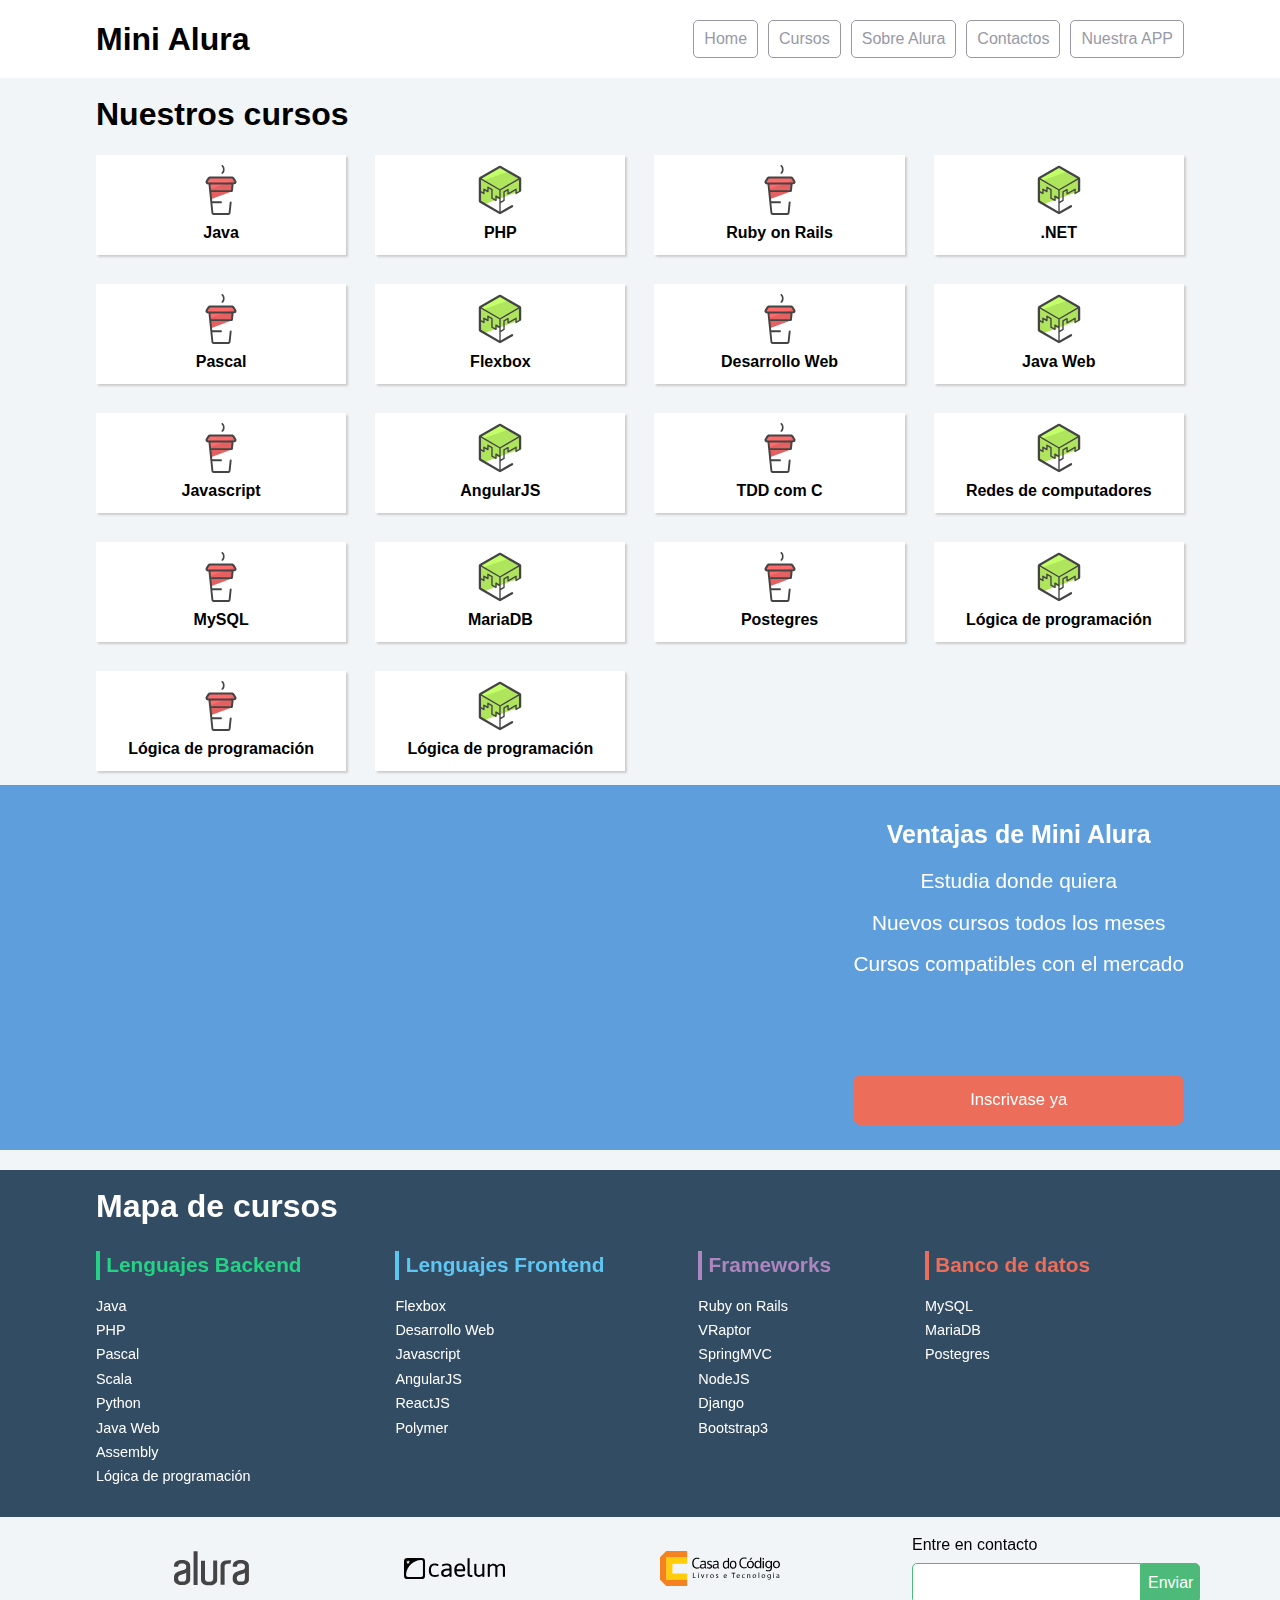
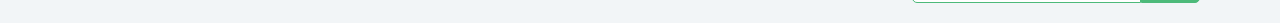
<file: index.html>
<!doctype html>
<html lang="es">
<head>
	<meta charset="utf-8">
	<meta name="viewport" content="width=device-width, initial-scale=1">
	<title>Mini Alura | Cursos online</title>
	<link rel="stylesheet" href="css/reset.css">
	<link rel="stylesheet" href="css/style.css">
	<link rel="stylesheet" href="css/flexbox.css">
</head>
<body>

	<header class="headerPrincipal">
		<div class="container">
			<h1 class="headerPrincipal-titulo">
				<a href="#">Mini Alura</a>
			</h1>

			<nav class="headerPrincipal-nav">
				<a class="headerPrincipal-nav-link" href="#">Home</a>
				<a class="headerPrincipal-nav-link" href="#">Cursos</a>
				<a class="headerPrincipal-nav-link" href="#">Sobre Alura</a>
				<a class="headerPrincipal-nav-link" href="#">Contactos</a>
				<a class="headerPrincipal-nav-link headerPrincipal-nav-link-app" href="#">Nuestra APP</a>
			</nav>
		</div>

	</header>

	<main class="contenidoPrincipal">
		<div class="container">
			<h2 class="subtitulo">Nuestros cursos</h2>

			<nav>
				<ul class="contenidoPrincipal-cursos">
					<li class="contenidoPrincipal-cursos-link"><a href="#">Java</a></li>
					<li class="contenidoPrincipal-cursos-link"><a href="#">PHP</a></li>
					<li class="contenidoPrincipal-cursos-link"><a href="#">Ruby on Rails</a></li>
					<li class="contenidoPrincipal-cursos-link"><a href="#">.NET</a></li>
					<li class="contenidoPrincipal-cursos-link"><a href="#">Pascal</a></li>
					<li class="contenidoPrincipal-cursos-link"><a href="#">Flexbox</a></li>
					<li class="contenidoPrincipal-cursos-link"><a href="#">Desarrollo Web</a></li>
					<li class="contenidoPrincipal-cursos-link"><a href="#">Java Web</a></li>
					<li class="contenidoPrincipal-cursos-link"><a href="#">Javascript</a></li>
					<li class="contenidoPrincipal-cursos-link"><a href="#">AngularJS</a></li>
					<li class="contenidoPrincipal-cursos-link"><a href="#">TDD com C</a></li>
					<li class="contenidoPrincipal-cursos-link"><a href="#">Redes de computadores</a></li>
					<li class="contenidoPrincipal-cursos-link"><a href="#">MySQL</a></li>
					<li class="contenidoPrincipal-cursos-link"><a href="#">MariaDB</a></li>
					<li class="contenidoPrincipal-cursos-link"><a href="#">Postegres</a></li>
					<li class="contenidoPrincipal-cursos-link"><a href="#">Lógica de programación</a></li>
					<li class="contenidoPrincipal-cursos-link"><a href="#">Lógica de programación</a></li>
					<li class="contenidoPrincipal-cursos-link"><a href="#">Lógica de programación</a></li>
				</ul>
			</nav>
		</div>

		<section class="videoSobre">
			<div class="container">
				<iframe class="videoSobre-video" width="560" height="315" src="https://www.youtube.com/embed/bIlOsJzBVaY?list=PLh2Y_pKOa4UcF1BYPJR3EIMRi3nWAUxIp" frameborder="0" allowfullscreen></iframe>
				
				<div class="videoSobre-sobre">
					<h2 class="videoSobre-sobre-title">Ventajas de Mini Alura</h2>
					<ul class="videoSobre-sobre-list">
						<li class="videoSobre-sobre-item">Estudia donde quiera</li>
						<li class="videoSobre-sobre-item">Nuevos cursos todos los meses</li>
						<li class="videoSobre-sobre-item">Cursos compatibles con el mercado</li>
					</ul>
					<button class="videoSobre-button">Inscrivase ya</button>
				</div>
			</div>
		</section>

	</main>

	<footer class="rodapePrincipal">
		<div class="container">

			<section class="rodapePrincipal-navMap">
				<h3 class="subtitulo">Mapa de cursos</h3>
				<nav class="rodapePrincipal-navMap-list">

					<h4 class="navmap-list-title navmap-list-title-backend">Lenguajes Backend</h4>
					<a class="rodapePrincipal-navMap-link" href="#">Java</a>
					<a class="rodapePrincipal-navMap-link" href="#">PHP</a>
					<a class="rodapePrincipal-navMap-link" href="#">Pascal</a>
					<a class="rodapePrincipal-navMap-link" href="#">Scala</a>
					<a class="rodapePrincipal-navMap-link" href="#">Python</a>
					<a class="rodapePrincipal-navMap-link" href="#">Java Web</a>
					<a class="rodapePrincipal-navMap-link" href="#">Assembly</a>
					<a class="rodapePrincipal-navMap-link" href="#">Lógica de programación</a>

					<h4 class="navmap-list-title navmap-list-title-frontend">Lenguajes Frontend</h4>
					<a class="rodapePrincipal-navMap-link" href="#">Flexbox</a>
					<a class="rodapePrincipal-navMap-link" href="#">Desarrollo Web</a>
					<a class="rodapePrincipal-navMap-link" href="#">Javascript</a>
					<a class="rodapePrincipal-navMap-link" href="#">AngularJS</a>
					<a class="rodapePrincipal-navMap-link" href="#">ReactJS</a>
					<a class="rodapePrincipal-navMap-link" href="#">Polymer</a>
					
					<h4 class="navmap-list-title navmap-list-title-framework">Frameworks</h4>
					<a class="rodapePrincipal-navMap-link" href="#">Ruby on Rails</a>
					<a class="rodapePrincipal-navMap-link" href="#">VRaptor</a>
					<a class="rodapePrincipal-navMap-link" href="#">SpringMVC</a>
					<a class="rodapePrincipal-navMap-link" href="#">NodeJS</a>
					<a class="rodapePrincipal-navMap-link" href="#">Django</a>
					<a class="rodapePrincipal-navMap-link" href="#">Bootstrap3</a>

					<h4 class="navmap-list-title navmap-list-title-bancoDeDados">Banco de datos</h4>
					<a class="rodapePrincipal-navMap-link" href="#">MySQL</a>
					<a class="rodapePrincipal-navMap-link" href="#">MariaDB</a>
					<a class="rodapePrincipal-navMap-link" href="#">Postegres</a>

				</nav>
			</section>

		</div>

		<section class="rodapePrincipal-patrocinadores">
			<div class="container">
				<ul class="rodapePrincipal-patrocinadores-list">
					<li>
						<a class="rodapePrincipal-patrocinadores-list-link patrocinadores-list-link-alura" href="#">
							<img src="img/logos/alura.svg" alt="Logo da Alura">
						</a>
					</li>
					<li>
						<a class="rodapePrincipal-patrocinadores-list-link patrocinadores-list-link-caelum" href="#">
							<img src="img/logos/caelum.svg" alt="Logo da Caelum">
						</a>
					</li>
					<li>
						<a class="rodapePrincipal-patrocinadores-list-link patrocinadores-list-link-casaDoCodigo" href="#">
							<img src="img/logos/cdc.svg" alt="Logo da Casa do Código">
						</a>
					</li>
				</ul>
				<form class="rodapePrincipal-contatoForm" action="#">
					<fieldset>
						<legend class="rodapePrincipal-contatoForm-legend" for="email-contato">Entre en contacto</legend>
						<div class="rodapePrincipal-contatoForm-fieldset"> 
							<input class="rodapePrincipal-contatoForm-emailInput" type="email" name="email-contato" id="email-contato">
							<button class="rodapePrincipal-contatoForm-submit" type="submit">Enviar</button>
						</div>
					</fieldset>
				</form>
			</div>
		</section>
	</footer>

</body>
</html>
</file>
<file: css/style.css>
body {
	background-color: #F2F5F7;
	font-family: 'Open Sans',Arial,sans-serif;
}

.container {
	width: 94%;
	margin: 0 auto;
}

.headerPrincipal {
	background-color: #FFF;
	padding: 20px 0;
}

.headerPrincipal-titulo {
	font-weight: bold;
	font-size: 2em;
	margin-bottom: 20px;
}

.headerPrincipal-titulo a {
	text-decoration: none;
	color: inherit;
}

.headerPrincipal-nav-link {
	padding: 10px;
	margin-bottom: 10px;
	color: #9799A6;
	background-color: #FFF;
	text-decoration: none;
	transition: .5s;
	display: block;

	border-bottom: 1px solid #9799A6;
}

.contenidoPrincipal {
	margin-top: 20px;
	margin-bottom: 20px;
}

.subtitulo {
	font-weight: bold;
	font-size: 32px;
	margin-bottom: 10px;
	text-align: center;
}

.contenidoPrincipal-cursos-link {
	height: 100px;
	background-color: #FFF;
	text-align: center;
	margin: 1%;
	transition: .3s;
	box-shadow: 2px 2px 2px #CCC;
	position: relative;
}

.contenidoPrincipal-cursos-link a {
	text-decoration: none;
	color: #000;
	font-weight: bold;
	display: block;
	width: 100%;
	height: 100%;
	position: absolute;
	top: 0;
	left: 0;
}

.contenidoPrincipal-cursos-link:hover {
	box-shadow: 4px 4px 4px #CCC;
}

.contenidoPrincipal-cursos-link a:before {
	content: '';
	display: block;
	width: 50px;
	height: 50px;
	margin: 10px auto;
}

.contenidoPrincipal-cursos-link:nth-child(even) a:before {
	background: url(../img/background1.svg) no-repeat;	
}

.contenidoPrincipal-cursos-link:nth-child(odd) a:before {
	background: url(../img/background2.svg) no-repeat;
}


.rodapePrincipal {
	background-color: #324C64;
	padding-top: 20px;
}

.rodapePrincipal .subtitulo {
	color: #FFF;
}

.rodapePrincipal-navMap-link {
	text-decoration: none;
	color: #FFF;
	margin-top: 10px;
}

.rodapePrincipal-navMap-link {
	font-size: .9em;
}

.navmap-list-title {
	font-weight: 700;
	font-size: 1.3em;
	margin: .9em 0;
	padding-left: .3em;
	padding-top: .2em;
	padding-bottom: .2em;
}

.navmap-list-title + .rodapePrincipal-navMap-link {
	margin-top: 0;
}

.navmap-list-title-bancoDeDados { color: #EC6E5A; border-left: 4px solid #EC6E5A; }
.navmap-list-title-framework { color: #AD85BF; border-left: 4px solid #AD85BF; }
.navmap-list-title-frontend { color: #5EC6F3; border-left: 4px solid #5EC6F3; }
.navmap-list-title-backend { color: #25D285; border-left: 4px solid #25D285; }

.rodapePrincipal-patrocinadores {
	margin-top: 30px;
	background: #F2F5F7;
	padding: 20px 0;
}

.rodapePrincipal-contatoForm {
	margin-top: 20px;
	text-align: center;
}

.rodapePrincipal-contatoForm label[for=email-contato] {
	font-weight: bold;
	font-size: 14px;
	color: #000;
	margin-bottom: 5px;
	display: block;
}

.rodapePrincipal-contatoForm-emailInput {
	border-top-left-radius: 5px;
	border-bottom-left-radius: 5px;
	padding: 10px;
}

.rodapePrincipal-contatoForm-submit {
	border-top-right-radius: 5px;
	border-bottom-right-radius: 5px;
	background-color: #4DBA7A;
	color: #FFF;
	cursor: pointer;
	
}

.rodapePrincipal-contatoForm-submit,
.rodapePrincipal-contatoForm-emailInput {
	outline: 0;
	border: 1px solid #4DBA7A;
	box-sizing: border-box;
	font-size: 16px;
}

.videoSobre {
	background-color: #5E9EDC;
	padding: 25px 0;

}

.videoSobre-video {
	max-width: 100%;
}

.videoSobre .container {
	color: #FFF;
}

.videoSobre-sobre-title {
	font-size: 1.2em;
	font-weight: bolder;
}

.videoSobre-sobre {
	font-size: 1.3em;
	line-height: 2;
}

.videoSobre-button {
	border-radius: 8px;
	background-color: #ec6e5a;
	display: block;
	color: #FFF;
	border: none;
	height: 50px;
	font-size: .8em;
	outline: none;
}

.rodapePrincipal-contatoForm-legend {
	margin-bottom: 10px;
}

@media(min-width: 769px) {

	.container {
		width: 85%;	
	}

	.subtitulo {
		text-align: left;
	}

	.headerPrincipal-nav-link {
		border-radius: 5px;
		border: 1px solid #9799A6;
	}

	.headerPrincipal-nav-link:hover {
		color: #FFF;
		background-color: #9799A6;
	}

	.headerPrincipal-titulo {
		margin: 0;
	}

	.headerPrincipal-nav {
		width: auto;
	}

	.headerPrincipal-nav-link {
		width: auto;
		margin: 0 0 0 10px;
	}

	.rodapePrincipal-contatoForm {
		margin-top: 0;
		text-align: left;
	}

	.contenidoPrincipal-cursos-link:nth-child(3n) {
		margin-right: 0;
	}

	.contenidoPrincipal-cursos-link:nth-child(3n+1) {
		margin-left: 0;
	}

}

@media(min-width: 1000px) {
	.contenidoPrincipal-cursos-link {
		margin: 1.333%;
	}

	.contenidoPrincipal-cursos-link:nth-child(3n) {
		margin-right: 1.33%;
	}

	.contenidoPrincipal-cursos-link:nth-child(3n+1) {
		margin-left: 1.333%;
	}

	.contenidoPrincipal-cursos-link:nth-child(4n) {
		margin-right: 0;
	}

	.contenidoPrincipal-cursos-link:nth-child(4n+1) {
		margin-left: 0;
	}

	.videoSobre-sobre {
		margin-left: 1.5em;
	}

}
</file>
<file: css/flexbox.css>
.headerPrincipal .container {
  display: flex;
  align-items: center;
  justify-content: space-between;
}
.headerPrincipal-nav {
  display: flex;
}
.rodapePrincipal-patrocinadores .container {
  display: flex;
  justify-content: space-between;
}
.rodapePrincipal-patrocinadores-list {
  display: flex;
  align-items: center;
  width: 70%;
  justify-content: space-around;
}
.rodapePrincipal-contatoForm {
  width: 25%;
}
.rodapePrincipal-contatoForm-fieldset {
  display: flex;
}
.rodapePrincipal-navMap-list {
  display: flex;
  flex-direction: column;
  height: 255px;
  flex-wrap: wrap;
}
.contenidoPrincipal-cursos {
  display: flex;
  flex-wrap: wrap;
}
.contenidoPrincipal-cursos-link {
  display: flex;
  width: 23%;
}

.videoSobre .container{
  display: flex;
}
.videoSobre-sobre{
  text-align: center;
  display: flex;
  flex-direction: column;
}
.videoSobre-video{
  flex-grow: 2;
  flex-shrink: 2;
}
.videoSobre-sobre-list{
  flex-grow:2;
}
/* Responsiv */
@media (max-width: 768px) {
  .headerPrincipal-nav-link-app {
    order: -1;
  }
  .headerPrincipal .container {
    flex-direction: column;
    align-items: initial;
    text-align: center;
  }
  .headerPrincipal-nav {
    flex-direction: column;
  }
  .contenidoPrincipal-cursos {
    flex-direction: column;
  }
  .contenidoPrincipal-cursos-link {
    width: 100%;
  }
  .rodapePrincipal-navMap-list {
    height: auto;
  }
  .rodapePrincipal-patrocinadores .container {
    flex-direction: column;
  }
  .rodapePrincipal-contatoForm {
    width: auto;
  }
  .rodapePrincipal-patrocinadores-list {
    width: 100%;
    align-items: center;
  }
  .rodapePrincipal-contatoForm-fieldset {
    justify-content: center;
  }
  .videoSobre .container{
    flex-direction: column;
    align-items: center;
  }
}
</file>
